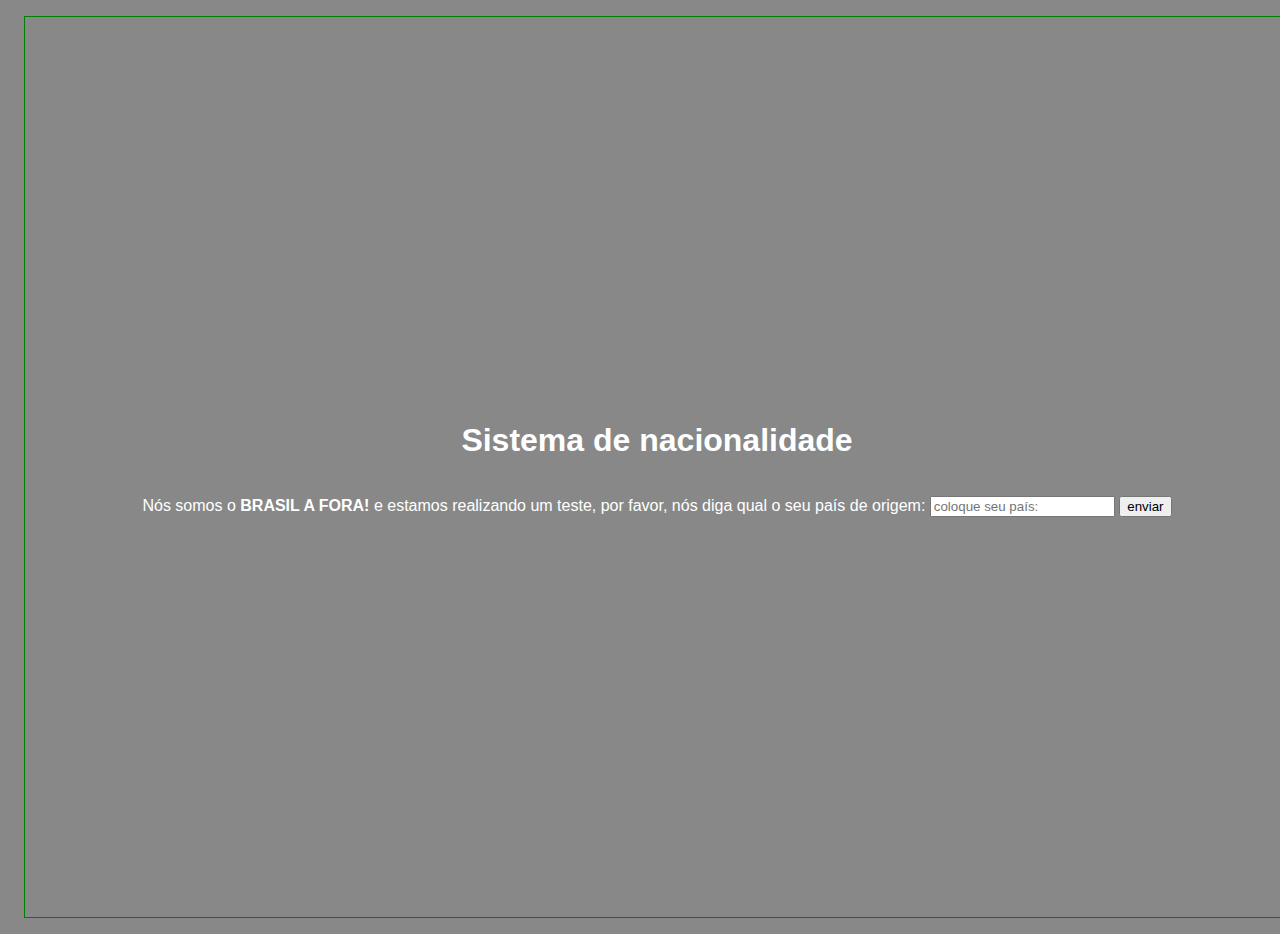
<file: aula 6/index.html>
<!DOCTYPE html>
<html lang="pt-br">

<head>
    <meta charset="UTF-8">
    <meta http-equiv="X-UA-Compatible" content="IE=edge">
    <meta name="viewport" content="width=device-width, initial-scale=1.0">
    <title>Sistema de nacionalidade</title>
    <style>
        body {
            background-color: rgba(0, 0, 0, 0.466);
            color: white;
            font-family: Arial, Helvetica, sans-serif;
            font-size: 1rem;
        }
        
        div {
            border: 1px solid green;
            width: 100%;
            height: 100vh;
            margin: 1rem;
            display: flex;
            flex-direction: column;
            justify-content: center;
            align-items: center;
            overflow: hidden;
        }
    </style>
</head>

<body>
    <div>
        <h1>Sistema de nacionalidade</h1>
        <p>Nós somos o
            <strong> BRASIL A FORA!</strong> e estamos realizando um teste, por favor, nós diga qual o seu país de origem: <input type="text" name="mensagem" id="mensagem" placeholder="coloque seu país:"> <input type="submit" value="enviar" id="enviar"
                onclick="enviar()"></p>
    </div>
    <script>
        function enviar() {
            let botao = window.document.getElementById('enviar.value')
            document.write = `fico muito feliz em saber que é ${mensagem}`

        }
        if (enviar != 'pernambuco') {
            document.write = 'mesmo assim seja muito bem vinda '
        }
    </script>
</body>

</html>
</file>
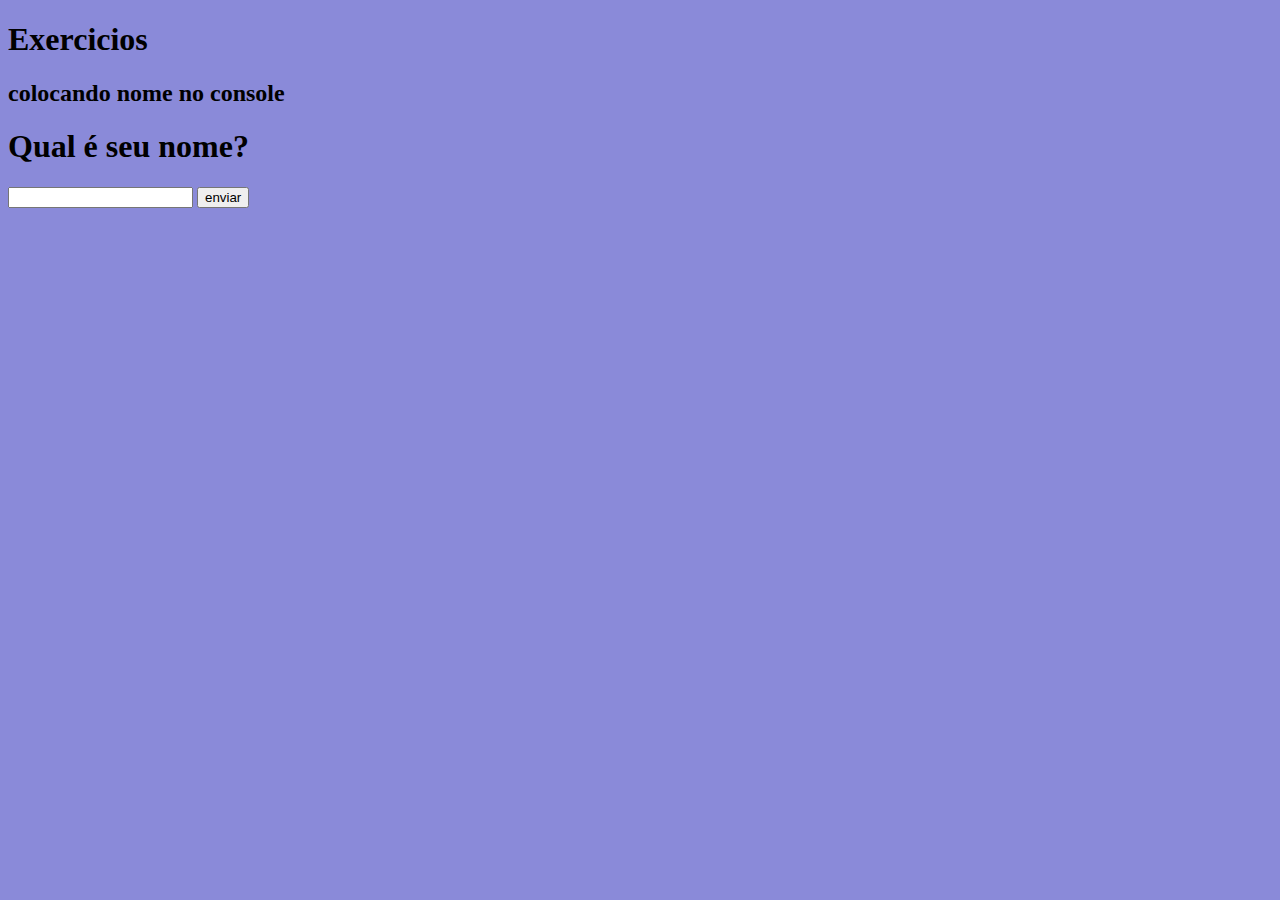
<file: exercicio 1/home.html>
<!DOCTYPE html>
<html lang="pt_br">

<head>
    <meta charset="UTF-8">
    <meta http-equiv="X-UA-Compatible" content="IE=edge">
    <meta name="viewport" content="width=device-width, initial-scale=1.0">
    <title>Exercicios javascript</title>
    <style>
        body {
            background-color: rgba(103, 103, 206, 0.767);
            color: black;
        }
    </style>
    <script src="main.js"></script>
</head>

<body>
    <h1>Exercicios</h1>
    <h2>colocando nome no console</h2>


    <h1 id="pergunta">Qual é seu nome?</h1> <input type="text" name="texto" id="texto">
    <input type="submit" value="enviar">
</body>

</html>
</file>
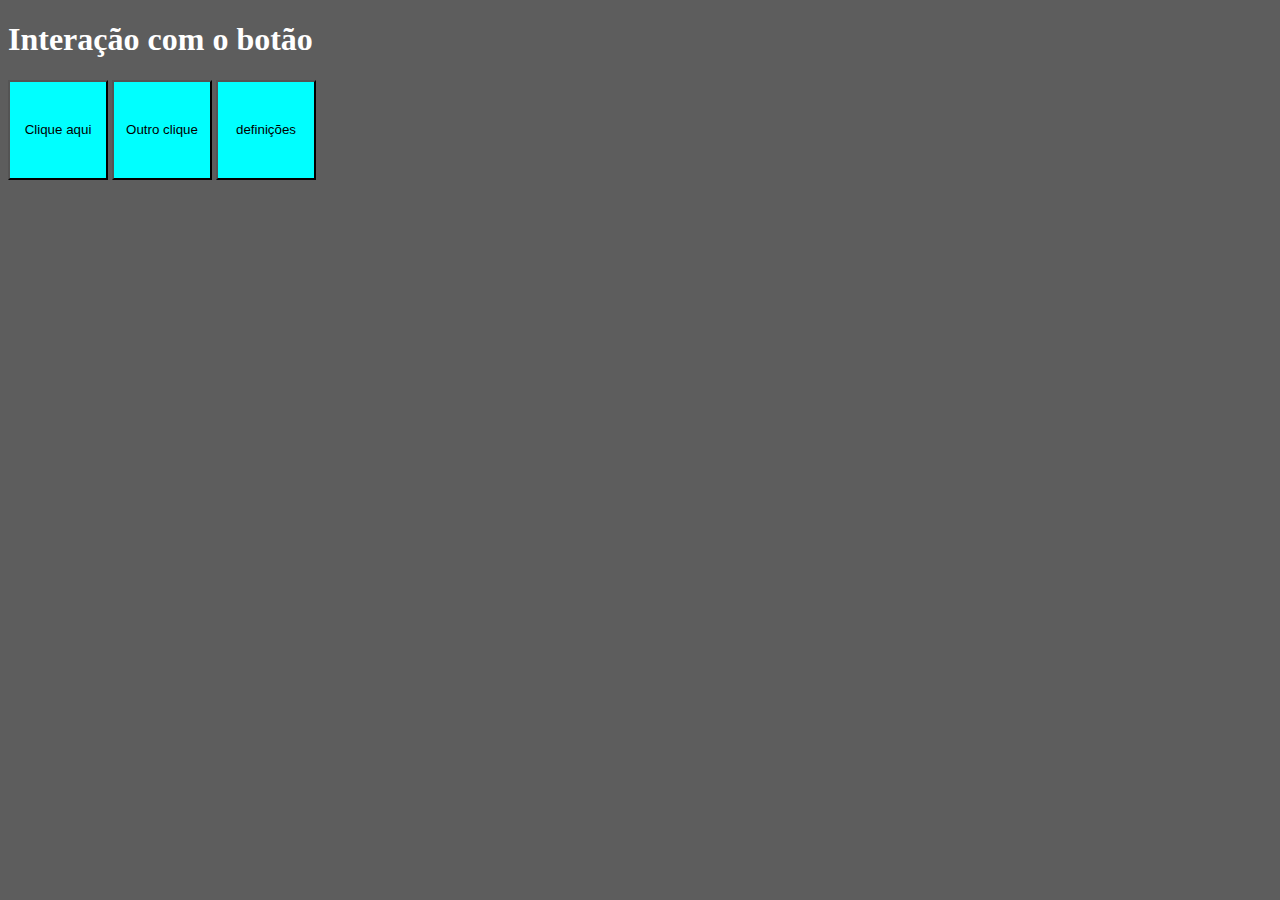
<file: exercicio 2/home.html>
<!DOCTYPE html>
<html lang="en">

<head>
    <meta charset="UTF-8">
    <meta http-equiv="X-UA-Compatible" content="IE=edge">
    <meta name="viewport" content="width=device-width, initial-scale=1.0">
    <title>Interação com função</title>
    <style>
        body {
            background-color: rgba(0, 0, 0, 0.637);
            color: white;
        }
        
        button {
            width: 100px;
            height: 100px;
            background-color: aqua;
        }
    </style>
    <script src="main.js"></script>
</head>

<body>
    <h1>Interação com o botão</h1>
    <button onclick="clicou()">Clique aqui</button>
    <button onmousemove="mover()">Outro clique</button>
    <button onmouseover="over()"> definições</button>
</body>

</html>
</file>
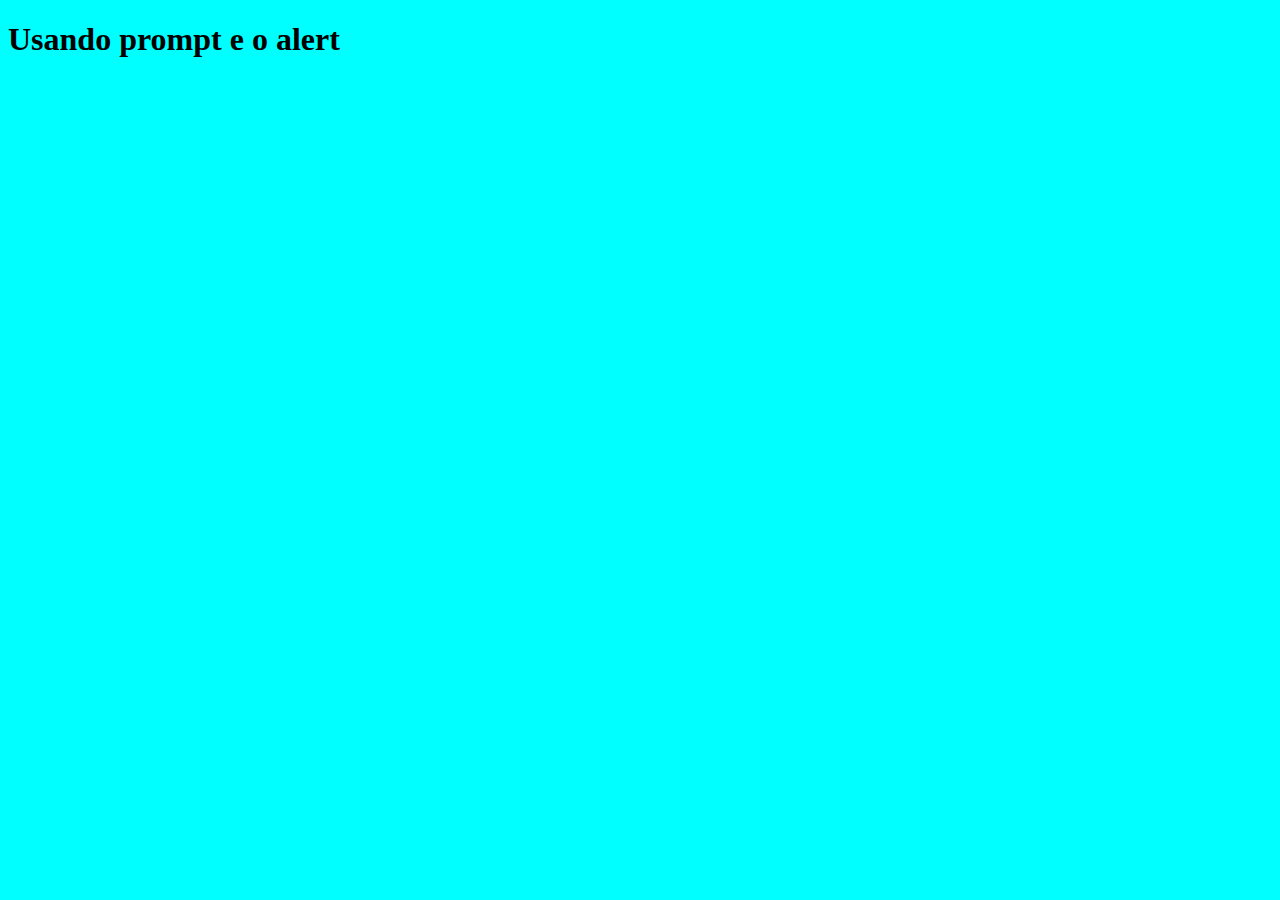
<file: exercicio 3/home.html>
<!DOCTYPE html>
<html lang="pt_br">

<head>
    <meta charset="UTF-8">
    <meta http-equiv="X-UA-Compatible" content="IE=edge">
    <meta name="viewport" content="width=device-width, initial-scale=1.0">
    <title>Usando prompt e o alert</title>
    <style>
        body {
            background-color: aqua;
            color: black;
        }
    </style>
</head>

<body>
    <h1>Usando prompt e o alert</h1>
</body>

</html>
</file>
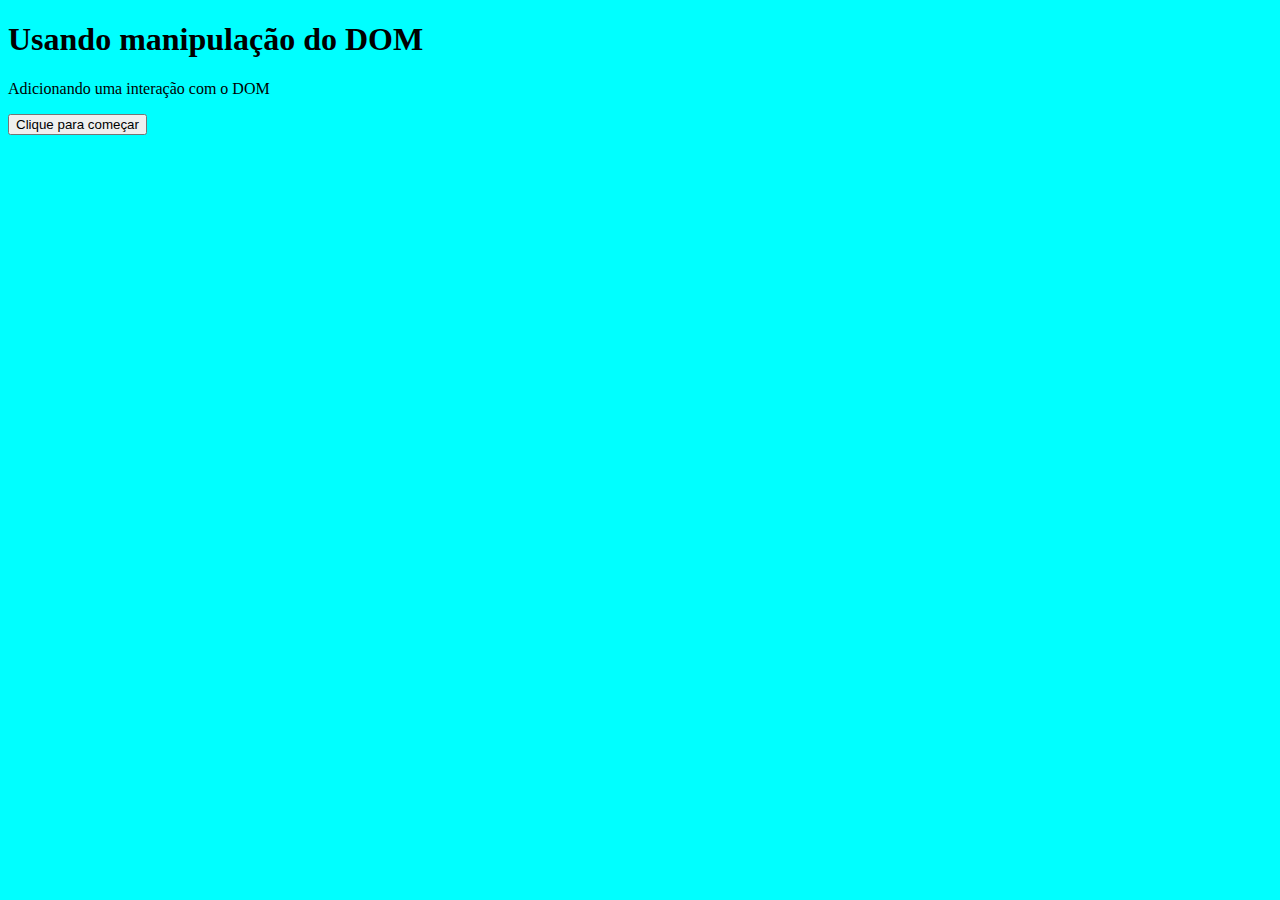
<file: exercicio 4/home.html>
<!DOCTYPE html>
<html lang="pt_br">

<head>
    <meta charset="UTF-8">
    <meta http-equiv="X-UA-Compatible" content="IE=edge">
    <meta name="viewport" content="width=device-width, initial-scale=1.0">
    <title>Usando prompt e o alert</title>
    <style>
        body {
            background-color: aqua;
            color: black;
        }
    </style>
    <script src="main.js"></script>
</head>

<body>
    <h1>Usando manipulação do DOM</h1>
    <p>Adicionando uma interação com o DOM</p>
    <button onclick="clicou()">Clique para começar</button>
    <P id="resultado"> </P>

</body>

</html>
</file>
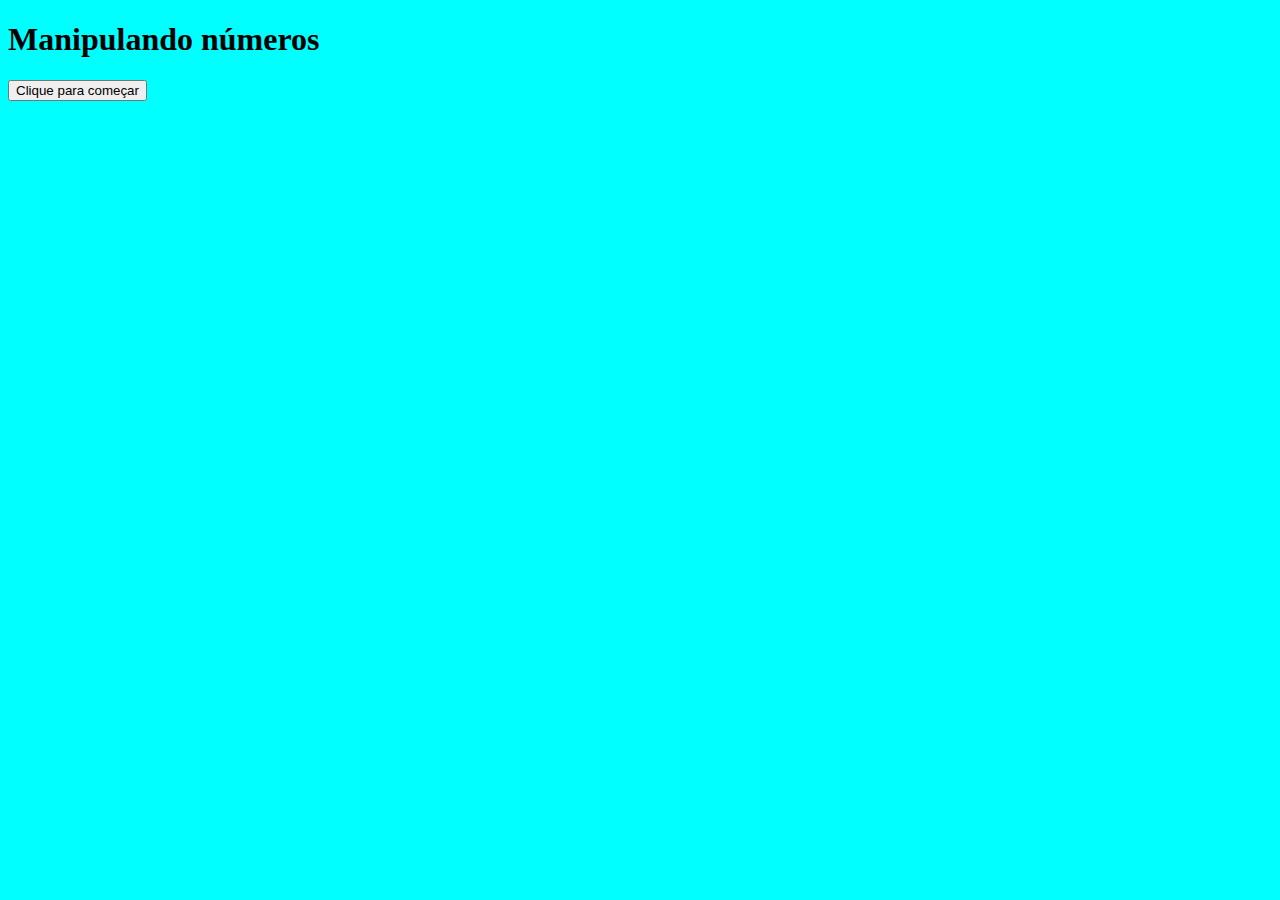
<file: exercicio 5/home.html>
<!DOCTYPE html>
<html lang="pt_br">

<head>
    <meta charset="UTF-8">
    <meta http-equiv="X-UA-Compatible" content="IE=edge">
    <meta name="viewport" content="width=device-width, initial-scale=1.0">
    <title>Usando prompt e o alert</title>
    <style>
        body {
            background-color: aqua;
            color: black;
        }
    </style>
    <script src="main.js"></script>
</head>

<body>
    <h1>Manipulando números</h1>
    <button onclick="clicou()">Clique para começar</button>
    <P id="resultado"></P>

</body>

</html>
</file>
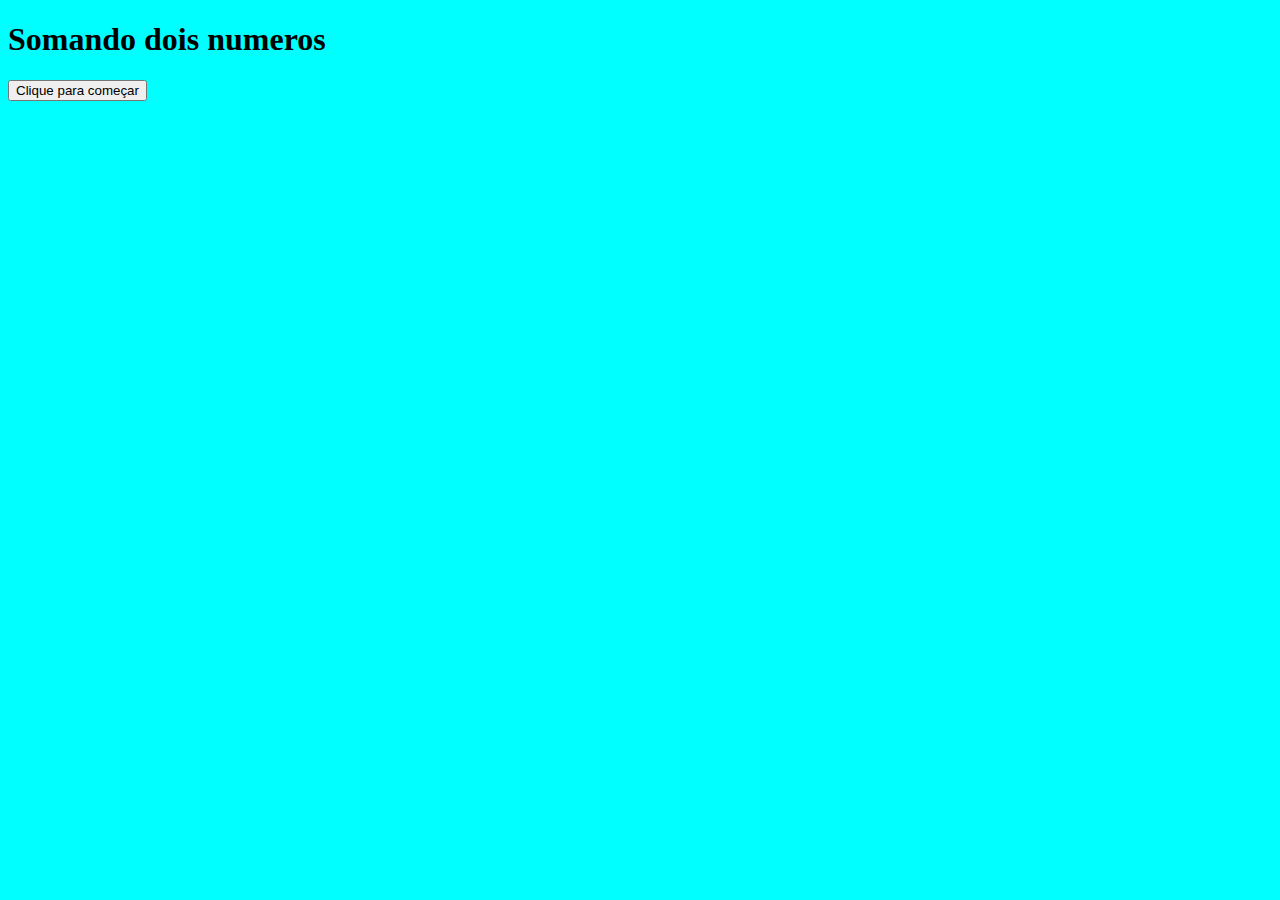
<file: exercicio 6/home.html>
<!DOCTYPE html>
<html lang="pt_br">

<head>
    <meta charset="UTF-8">
    <meta http-equiv="X-UA-Compatible" content="IE=edge">
    <meta name="viewport" content="width=device-width, initial-scale=1.0">
    <title>Soma</title>
    <style>
        body {
            background-color: aqua;
            color: black;
        }
    </style>
    <script src="main.js"></script>
</head>

<body>
    <h1>Somando dois numeros</h1>
    <button onclick="clicou()">Clique para começar</button>
    <P id="resultado"></P>

</body>

</html>
</file>
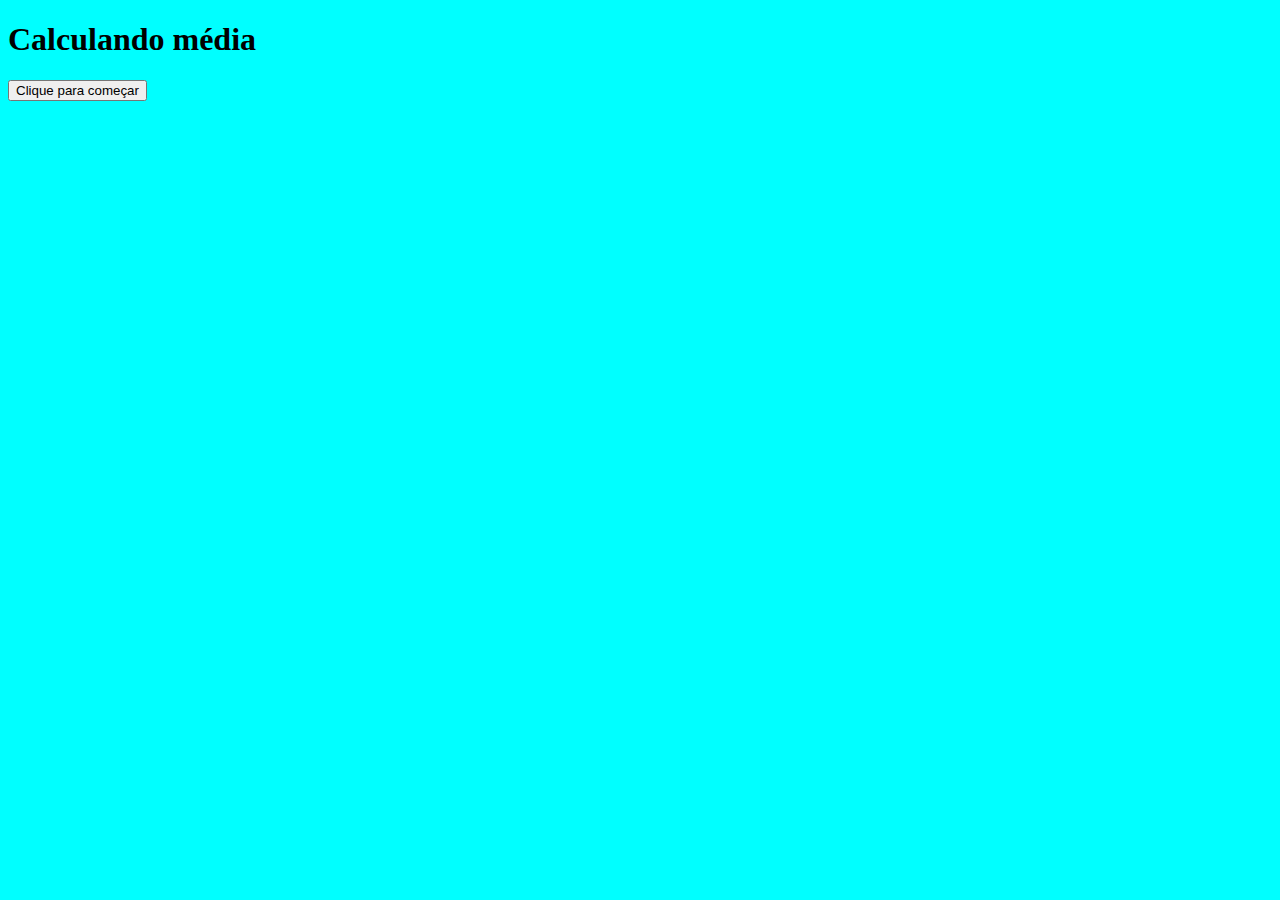
<file: exercicio 7/home.html>
<!DOCTYPE html>
<html lang="pt_br">

<head>
    <meta charset="UTF-8">
    <meta http-equiv="X-UA-Compatible" content="IE=edge">
    <meta name="viewport" content="width=device-width, initial-scale=1.0">
    <title>Média</title>
    <style>
        body {
            background-color: aqua;
            color: black;
        }
    </style>
    <script src="main.js"></script>
</head>

<body>
    <h1>Calculando média</h1>
    <button onclick="media()">Clique para começar</button>
    <P id="situacao"></P>

</body>

</html>
</file>
